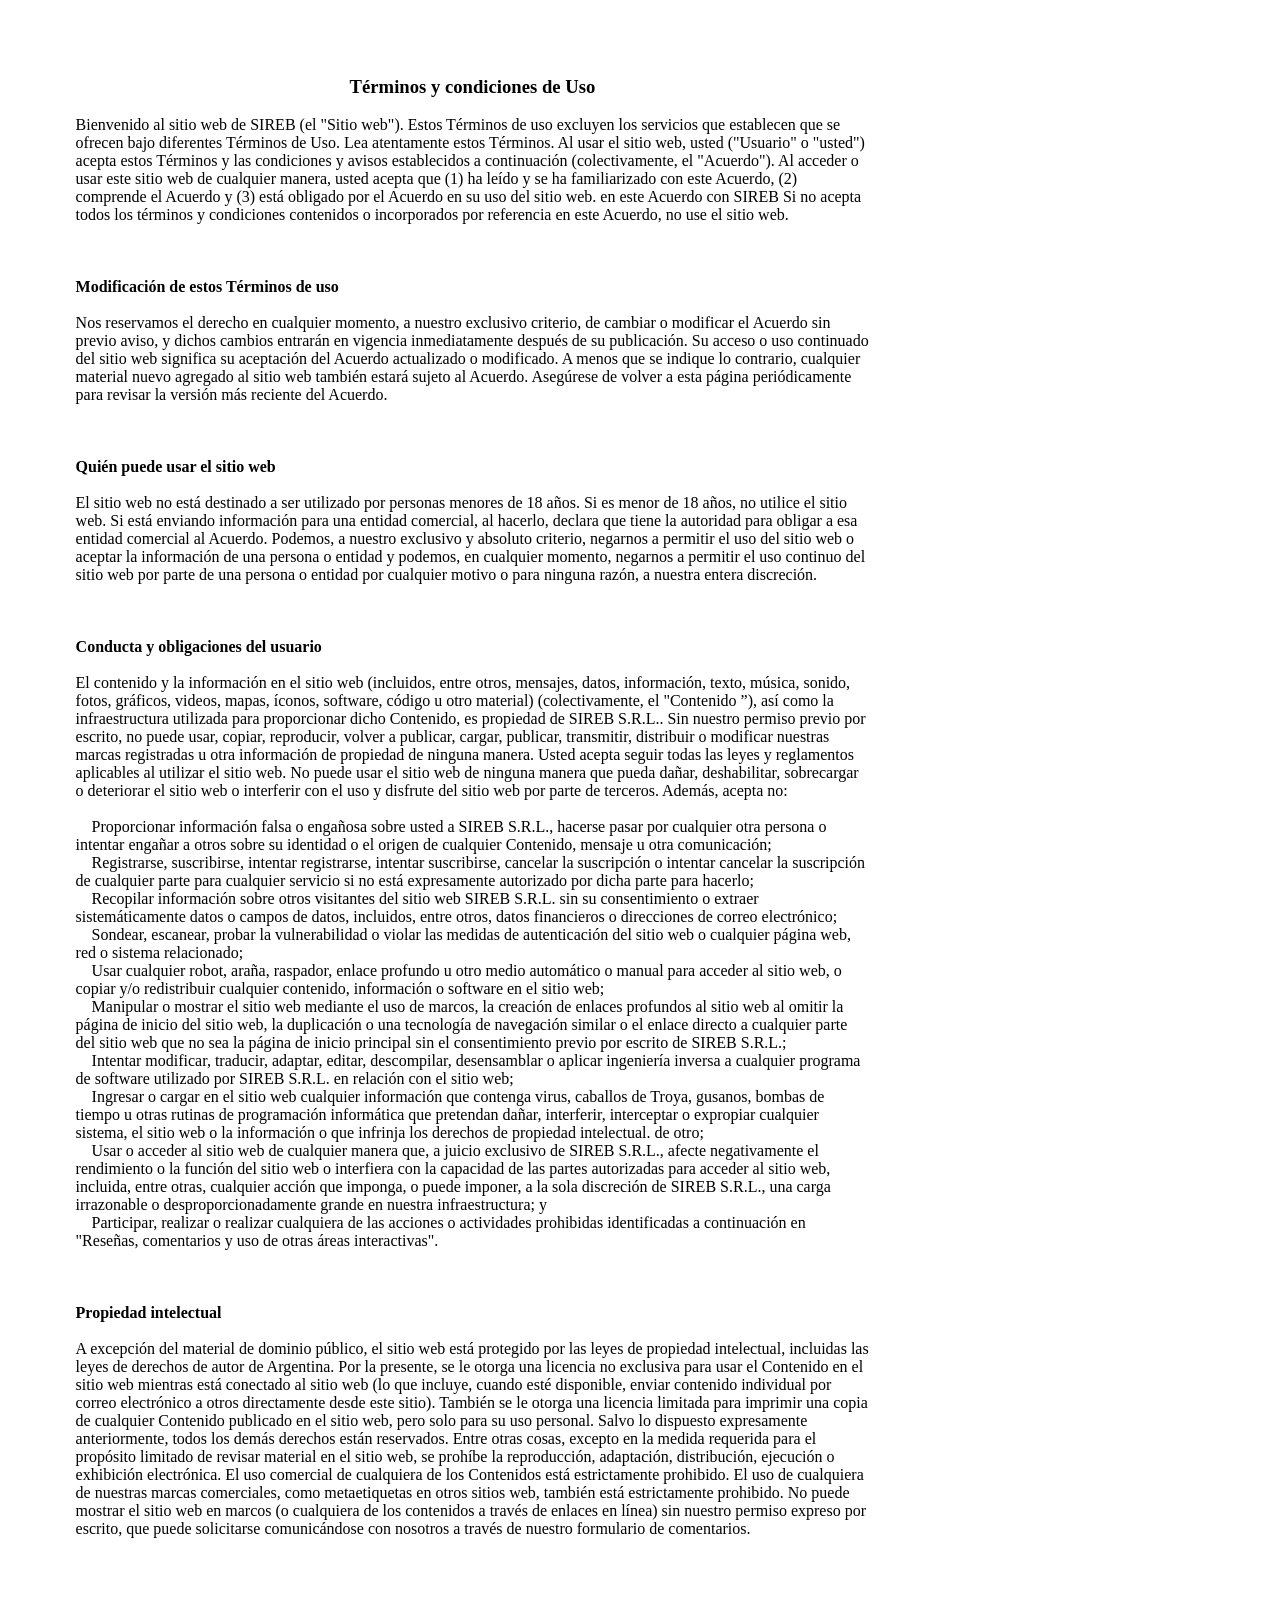
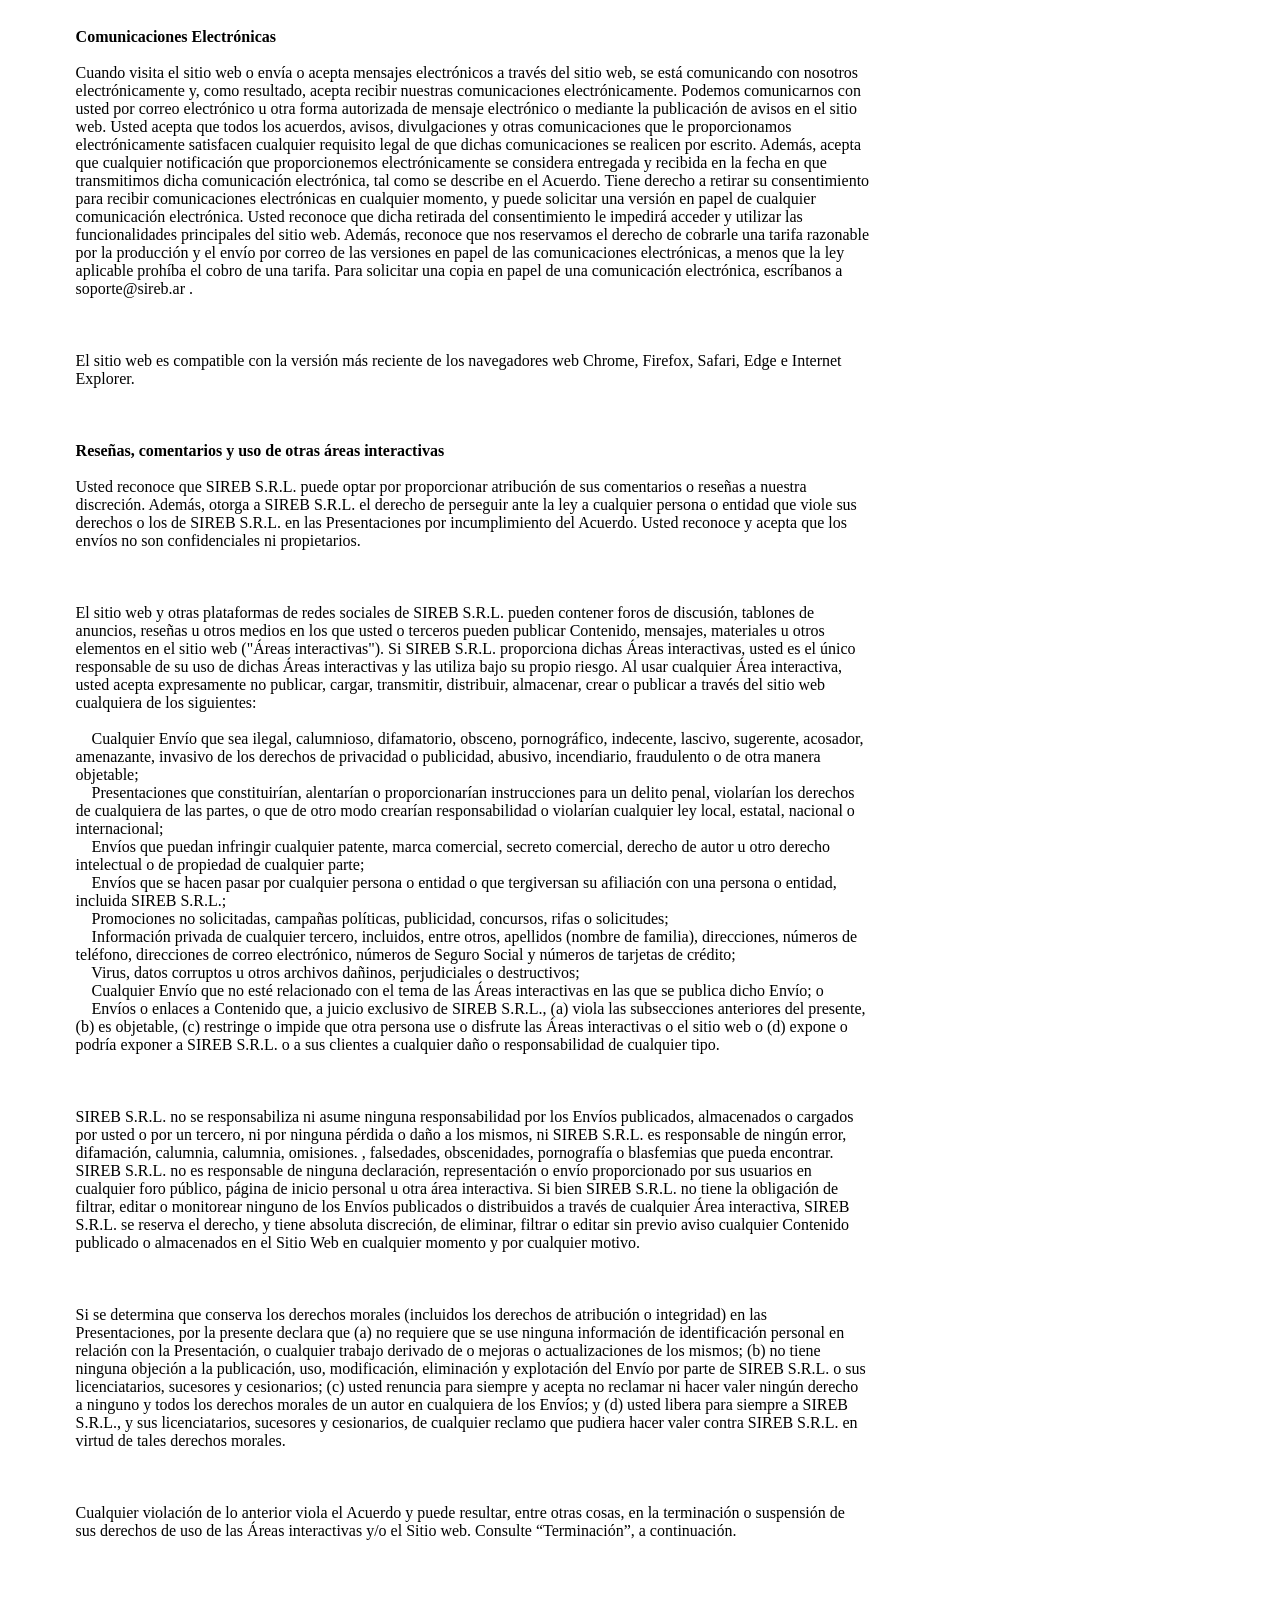
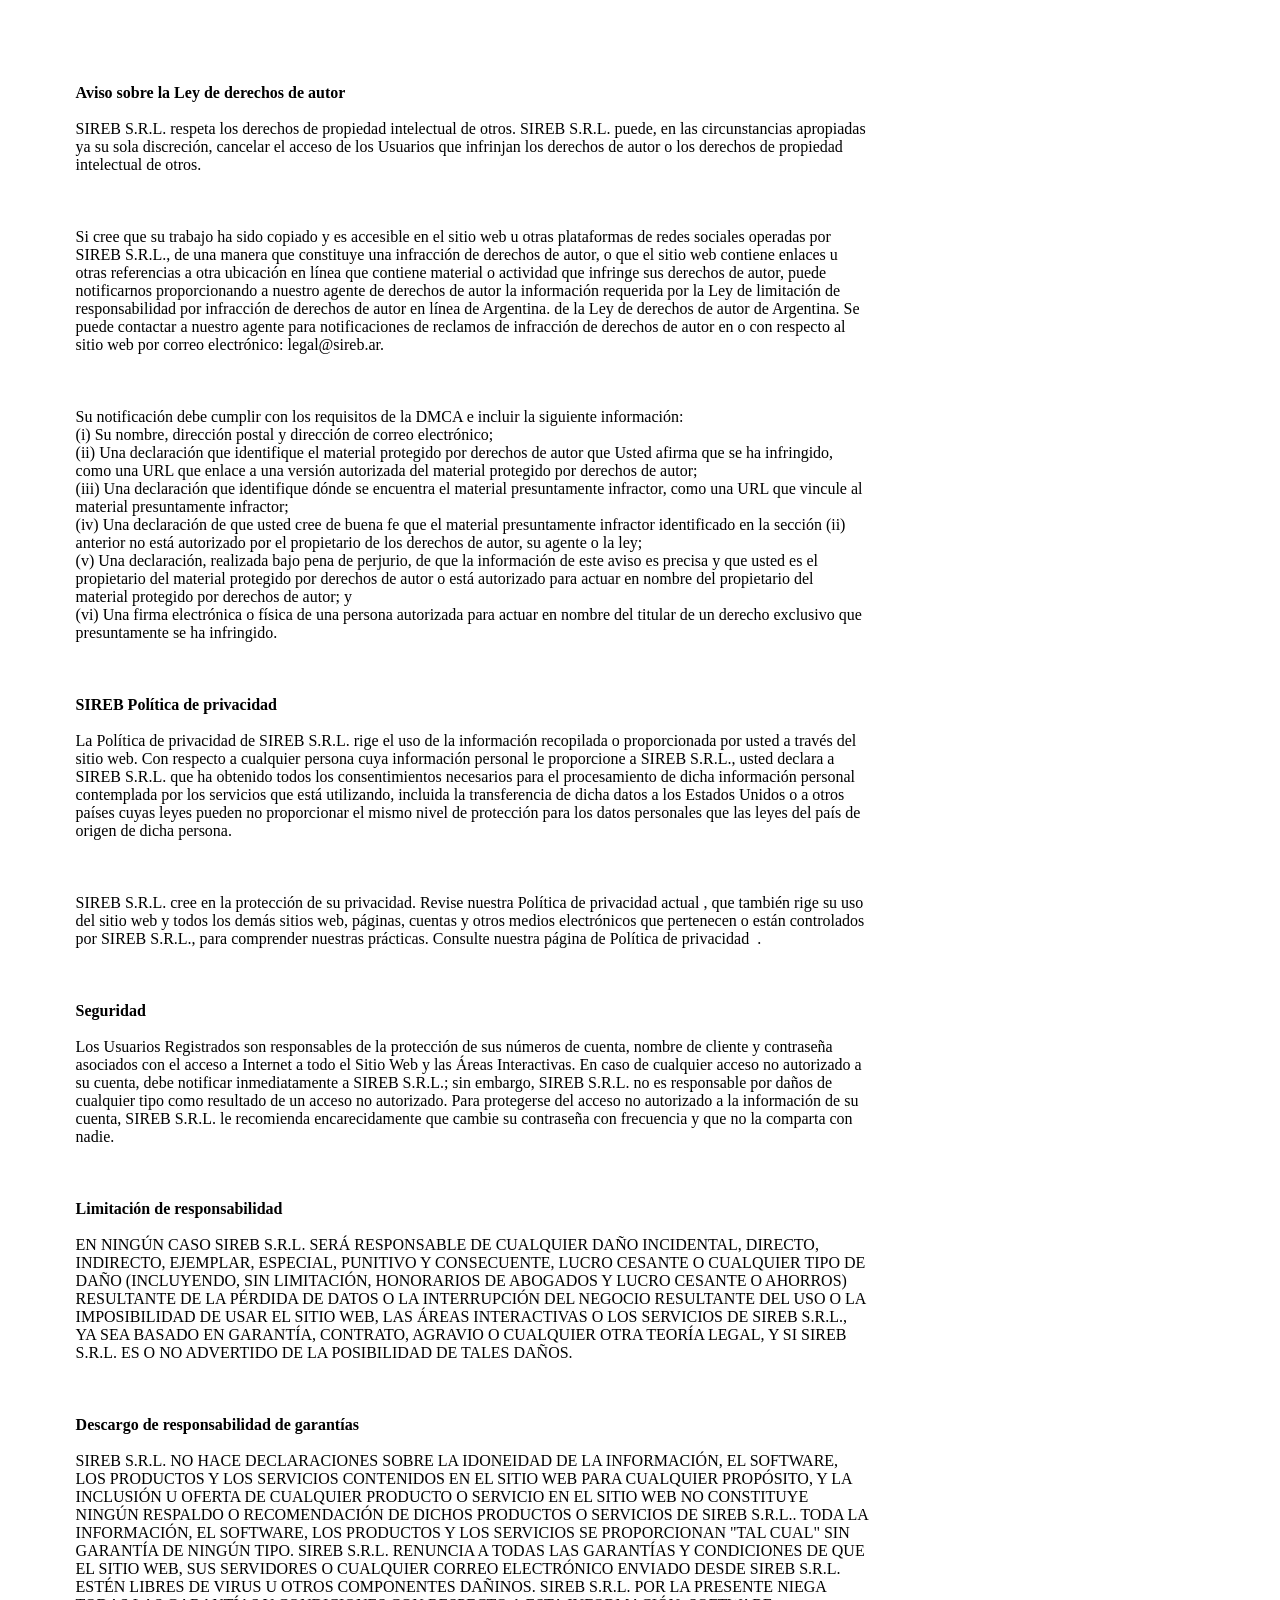
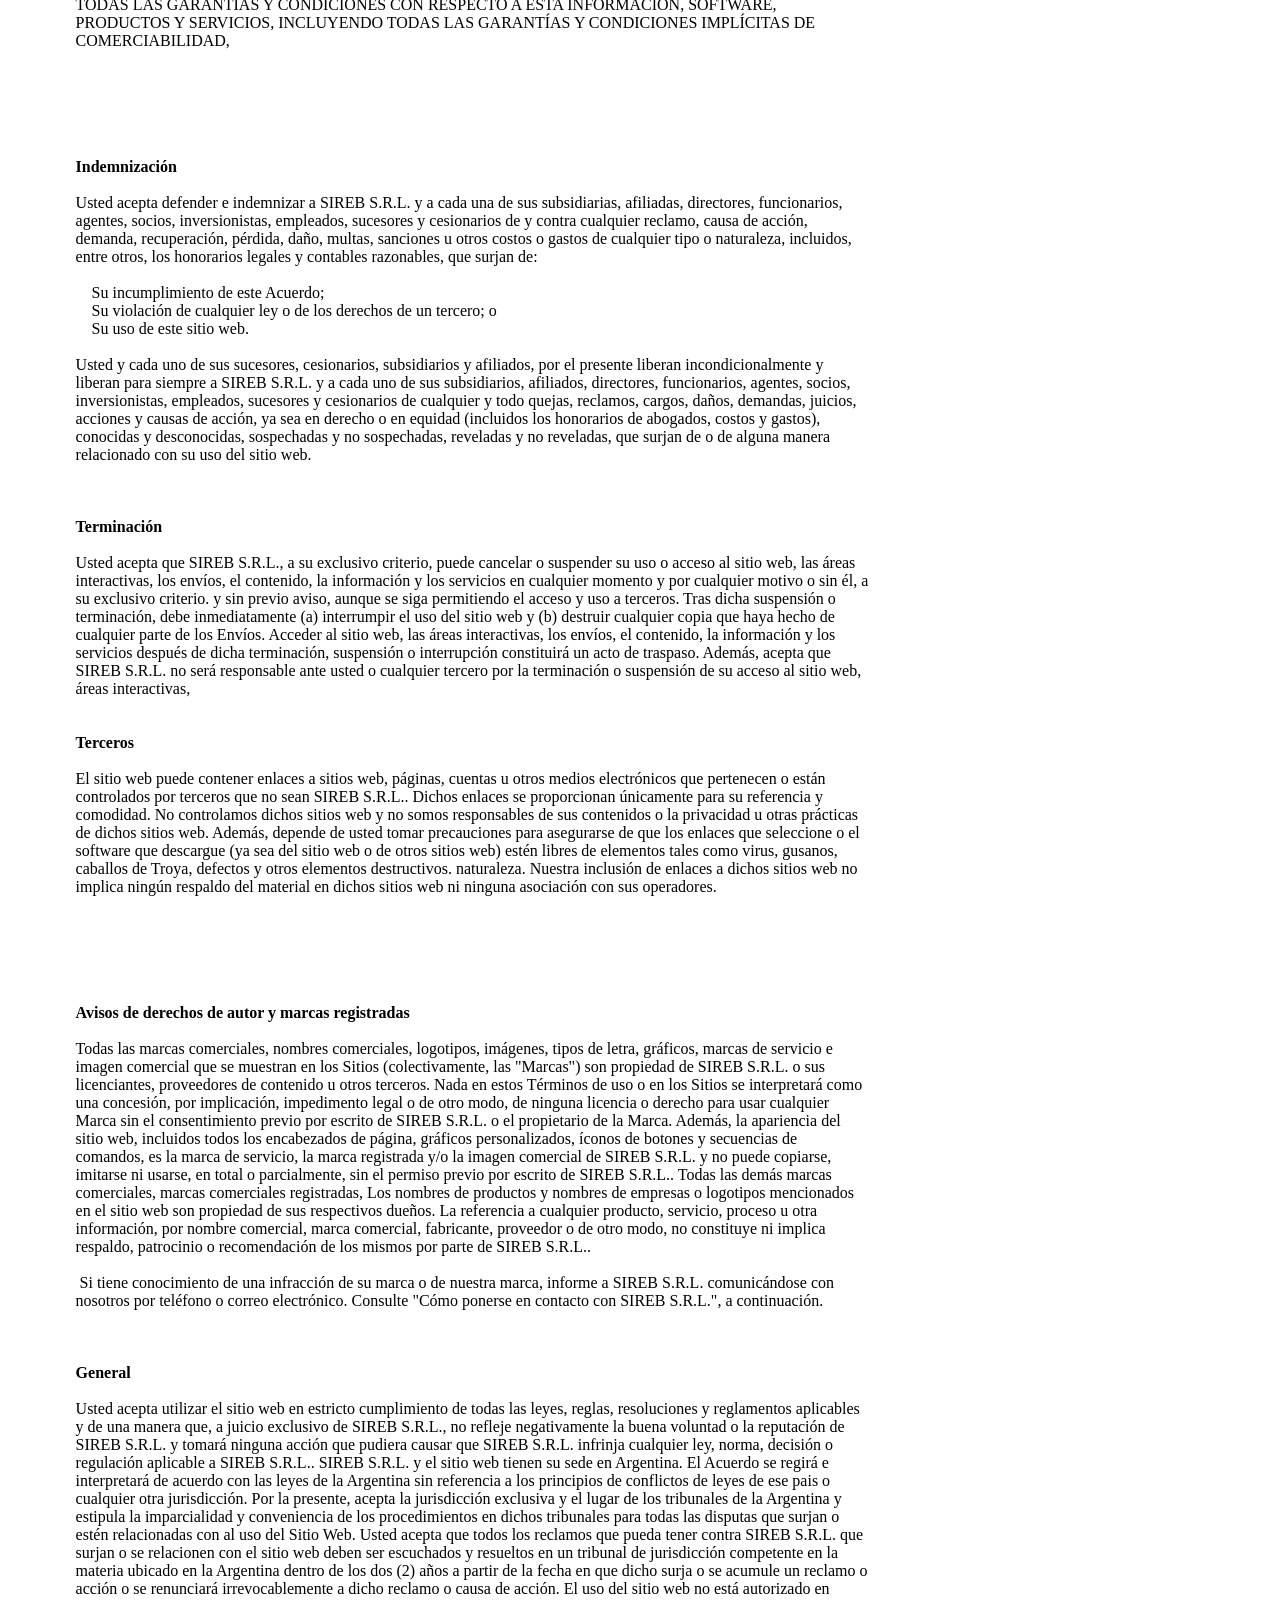
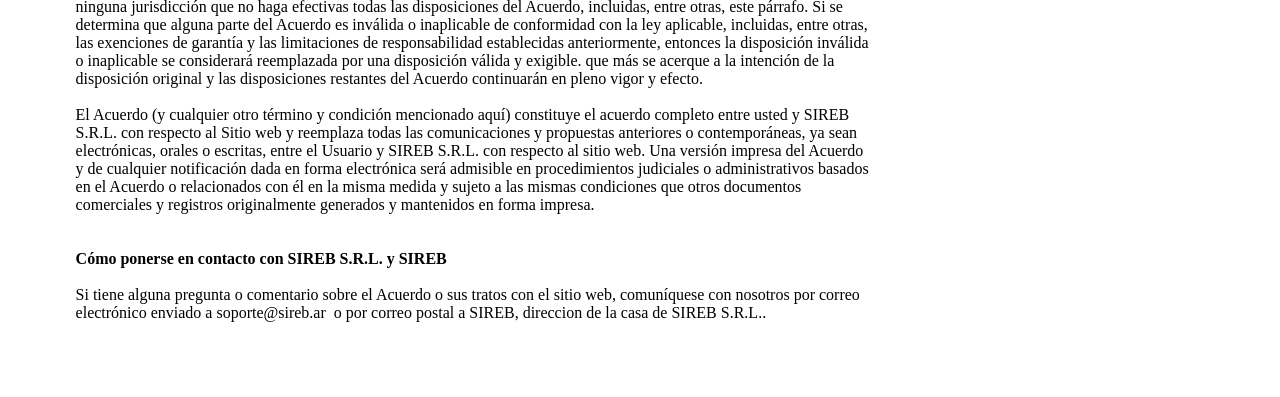
<file: SIREB/target/classes/public/terminosycondiciones.html>
<?xml version="1.0" encoding="UTF-8"?>
<!DOCTYPE html PUBLIC "-//W3C//DTD XHTML 1.1 plus MathML 2.0//ES" "http://www.w3.org/Math/DTD/mathml2/xhtml-math11-f.dtd">
<html xmlns="http://www.w3.org/1999/xhtml" lang="es-ES">
    <head>
        <meta http-equiv="Content-Type" content="application/xhtml+xml; charset=utf-8"/>
        <title xml:lang="es-ES"> Terminos y Condiciones - SIREB</title>
        <style>
            table { border-collapse:collapse; border-spacing:0; empty-cells:show }
            td, th { vertical-align:top; font-size:12pt;}
            h1, h2, h3, h4, h5, h6 { clear:both;}
            ol, ul { margin:0; padding:0;}
            li { list-style: none; margin:0; padding:0;}
            span.footnodeNumber { padding-right:1em; }
            span.annotation_style_by_filter { font-size:95%; font-family:Arial; background-color:#fff000;  margin:0; border:0; padding:0;  }
            span.heading_numbering { margin-right: 0.8rem; }* { margin:0;}
            .P1 { font-size:12pt; font-family:'Liberation Serif'; writing-mode:horizontal-tb; direction:ltr;font-weight:bold; }
            .P2 { font-size:14pt; font-family:'Liberation Serif'; writing-mode:horizontal-tb; direction:ltr;text-align:center ! important; font-weight:bold; }
            .Standard { font-size:12pt; font-family:'Liberation Serif'; writing-mode:horizontal-tb; direction:ltr;}
        </style>
    </head>
    <body dir="ltr" style="max-width:21.001cm;margin-top:2cm; margin-bottom:2cm; margin-left:2cm; margin-right:2cm; ">
        <p class="P2">Términos <span class="T1">y condiciones </span>de Uso</p>
        <p class="Standard"> </p>
        <p class="Standard">Bienvenido al sitio web de SIREB (el "Sitio web"). Estos Términos de uso excluyen los servicios que establecen que se ofrecen bajo diferentes Términos de Uso. Lea atentamente estos Términos. Al usar el sitio web, usted ("Usuario" o "usted") acepta estos Términos y las condiciones y avisos establecidos a continuación (colectivamente, el "Acuerdo"). Al acceder o usar este sitio web de cualquier manera, usted acepta que (1) ha leído y se ha familiarizado con este Acuerdo, (2) comprende el Acuerdo y (3) está obligado por el Acuerdo en su uso del sitio web. en este Acuerdo con SIREB Si no acepta todos los términos y condiciones contenidos o incorporados por referencia en este Acuerdo, no use el sitio web.</p><p class="Standard"> </p><p class="Standard"> </p><p class="Standard"> </p><p class="P1">Modificación de estos Términos de uso</p><p class="Standard"> </p><p class="Standard">Nos reservamos el derecho en cualquier momento, a nuestro exclusivo criterio, de cambiar o modificar el Acuerdo sin previo aviso, y dichos cambios entrarán en vigencia inmediatamente después de su publicación. Su acceso o uso continuado del sitio web significa su aceptación del Acuerdo actualizado o modificado. A menos que se indique lo contrario, cualquier material nuevo agregado al sitio web también estará sujeto al Acuerdo. Asegúrese de volver a esta página periódicamente para revisar la versión más reciente del Acuerdo.</p><p class="Standard"> </p><p class="Standard"> </p><p class="Standard"> </p><p class="P1">Quién puede usar el sitio web</p><p class="Standard"> </p><p class="Standard">El sitio web no está destinado a ser utilizado por personas menores de 18 años. Si es menor de 18 años, no utilice el sitio web. Si está enviando información para una entidad comercial, al hacerlo, declara que tiene la autoridad para obligar a esa entidad comercial al Acuerdo. Podemos, a nuestro exclusivo y absoluto criterio, negarnos a permitir el uso del sitio web o aceptar la información de una persona o entidad y podemos, en cualquier momento, negarnos a permitir el uso continuo del sitio web por parte de una persona o entidad por cualquier motivo o para ninguna razón, a nuestra entera discreción.</p><p class="Standard"> </p><p class="Standard"> </p><p class="Standard"> </p><p class="P1">Conducta y obligaciones del usuario</p><p class="Standard"> </p><p class="Standard">El contenido y la información en el sitio web (incluidos, entre otros, mensajes, datos, información, texto, música, sonido, fotos, gráficos, videos, mapas, íconos, software, código u otro material) (colectivamente, el "Contenido ”), así como la infraestructura utilizada para proporcionar dicho Contenido, es propiedad de SIREB S.R.L.. Sin nuestro permiso previo por escrito, no puede usar, copiar, reproducir, volver a publicar, cargar, publicar, transmitir, distribuir o modificar nuestras marcas registradas u otra información de propiedad de ninguna manera. Usted acepta seguir todas las leyes y reglamentos aplicables al utilizar el sitio web. No puede usar el sitio web de ninguna manera que pueda dañar, deshabilitar, sobrecargar o deteriorar el sitio web o interferir con el uso y disfrute del sitio web por parte de terceros. Además, acepta no:</p><p class="Standard"> </p><p class="Standard">    Proporcionar información falsa o engañosa sobre usted a SIREB S.R.L., hacerse pasar por cualquier otra persona o intentar engañar a otros sobre su identidad o el origen de cualquier Contenido, mensaje u otra comunicación;</p><p class="Standard">    Registrarse, suscribirse, intentar registrarse, intentar suscribirse, cancelar la suscripción o intentar cancelar la suscripción de cualquier parte para cualquier servicio si no está expresamente autorizado por dicha parte para hacerlo;</p><p class="Standard">    Recopilar información sobre otros visitantes del sitio web SIREB S.R.L. sin su consentimiento o extraer sistemáticamente datos o campos de datos, incluidos, entre otros, datos financieros o direcciones de correo electrónico;</p><p class="Standard">    Sondear, escanear, probar la vulnerabilidad o violar las medidas de autenticación del sitio web o cualquier página web, red o sistema relacionado;</p><p class="Standard">    Usar cualquier robot, araña, raspador, enlace profundo u otro medio automático o manual para acceder al sitio web, o copiar y/o redistribuir cualquier contenido, información o software en el sitio web;</p><p class="Standard">    Manipular o mostrar el sitio web mediante el uso de marcos, la creación de enlaces profundos al sitio web al omitir la página de inicio del sitio web, la duplicación o una tecnología de navegación similar o el enlace directo a cualquier parte del sitio web que no sea la página de inicio principal sin el consentimiento previo por escrito de <span class="T2">SIREB S.R.L.</span>;</p><p class="Standard">    Intentar modificar, traducir, adaptar, editar, descompilar, desensamblar o aplicar ingeniería inversa a cualquier programa de software utilizado por SIREB S.R.L. en relación con el sitio web;</p><p class="Standard">    Ingresar o cargar en el sitio web cualquier información que contenga virus, caballos de Troya, gusanos, bombas de tiempo u otras rutinas de programación informática que pretendan dañar, interferir, interceptar o expropiar cualquier sistema, el sitio web o la información o que infrinja los derechos de propiedad intelectual. de otro;</p><p class="Standard">    Usar o acceder al sitio web de cualquier manera que, a juicio exclusivo de SIREB S.R.L., afecte negativamente el rendimiento o la función del sitio web o interfiera con la capacidad de las partes autorizadas para acceder al sitio web, incluida, entre otras, cualquier acción que imponga, o puede imponer, a la sola discreción de SIREB S.R.L., una carga irrazonable o desproporcionadamente grande en nuestra infraestructura; y</p><p class="Standard">    Participar, realizar o realizar cualquiera de las acciones o actividades prohibidas identificadas a continuación en "Reseñas, comentarios y uso de otras áreas interactivas".</p><p class="Standard"> </p><p class="Standard"> </p><p class="Standard"> </p><p class="P1">Propiedad intelectual</p><p class="Standard"> </p><p class="Standard">A excepción del material de dominio público, el sitio web está protegido por las leyes de propiedad intelectual, incluidas las leyes de derechos de autor de <span class="T2">Argentina</span>. Por la presente, se le otorga una licencia no exclusiva para usar el Contenido en el sitio web mientras está conectado al sitio web (lo que incluye, cuando esté disponible, enviar contenido individual por correo electrónico a otros directamente desde este sitio). También se le otorga una licencia limitada para imprimir una copia de cualquier Contenido publicado en el sitio web, pero solo para su uso personal. Salvo lo dispuesto expresamente anteriormente, todos los demás derechos están reservados. Entre otras cosas, excepto en la medida requerida para el propósito limitado de revisar material en el sitio web, se prohíbe la reproducción, adaptación, distribución, ejecución o exhibición electrónica. El uso comercial de cualquiera de los Contenidos está estrictamente prohibido. El uso de cualquiera de nuestras marcas comerciales, como metaetiquetas en otros sitios web, también está estrictamente prohibido. No puede mostrar el sitio web en marcos (o cualquiera de los contenidos a través de enlaces en línea) sin nuestro permiso expreso por escrito, que puede solicitarse comunicándose con nosotros a través de nuestro formulario de comentarios.</p><p class="Standard"> </p><p class="Standard"> </p><p class="Standard"> </p><p class="Standard"> </p><p class="Standard"> </p><p class="P1">Comunicaciones Electrónicas</p><p class="Standard"> </p><p class="Standard">Cuando visita el sitio web o envía o acepta mensajes electrónicos a través del sitio web, se está comunicando con nosotros electrónicamente y, como resultado, acepta recibir nuestras comunicaciones electrónicamente. Podemos comunicarnos con usted por correo electrónico u otra forma autorizada de mensaje electrónico o mediante la publicación de avisos en el sitio web. Usted acepta que todos los acuerdos, avisos, divulgaciones y otras comunicaciones que le proporcionamos electrónicamente satisfacen cualquier requisito legal de que dichas comunicaciones se realicen por escrito. Además, acepta que cualquier notificación que proporcionemos electrónicamente se considera entregada y recibida en la fecha en que transmitimos dicha comunicación electrónica, tal como se describe en el Acuerdo. Tiene derecho a retirar su consentimiento para recibir comunicaciones electrónicas en cualquier momento, y puede solicitar una versión en papel de cualquier comunicación electrónica. Usted reconoce que dicha retirada del consentimiento le impedirá acceder y utilizar las funcionalidades principales del sitio web. Además, reconoce que nos reservamos el derecho de cobrarle una tarifa razonable por la producción y el envío por correo de las versiones en papel de las comunicaciones electrónicas, a menos que la ley aplicable prohíba el cobro de una tarifa. Para solicitar una copia en papel de una comunicación electrónica, escríbanos a <span class="T2">soporte</span>@sireb.ar .</p><p class="Standard"> </p><p class="Standard"> </p><p class="Standard"> </p><p class="Standard">El sitio web es compatible con la versión más reciente de los navegadores web Chrome, Firefox, Safari, Edge e Internet Explorer.</p><p class="Standard"> </p><p class="Standard"> </p><p class="Standard"> </p><p class="P1">Reseñas, comentarios y uso de otras áreas interactivas</p><p class="Standard"> </p><p class="Standard">Usted reconoce que SIREB S.R.L. puede optar por proporcionar atribución de sus comentarios o reseñas a nuestra discreción. Además, otorga a SIREB S.R.L. el derecho de perseguir ante la ley a cualquier persona o entidad que viole sus derechos o los de SIREB S.R.L. en las Presentaciones por incumplimiento del Acuerdo. Usted reconoce y acepta que los envíos no son confidenciales ni propietarios.</p><p class="Standard"> </p><p class="Standard"> </p><p class="Standard"> </p><p class="Standard">El sitio web y otras plataformas de redes sociales de SIREB S.R.L. pueden contener foros de discusión, tablones de anuncios, reseñas u otros medios en los que usted o terceros pueden publicar Contenido, mensajes, materiales u otros elementos en el sitio web ("Áreas interactivas"). Si SIREB S.R.L. proporciona dichas Áreas interactivas, usted es el único responsable de su uso de dichas Áreas interactivas y las utiliza bajo su propio riesgo. Al usar cualquier Área interactiva, usted acepta expresamente no publicar, cargar, transmitir, distribuir, almacenar, crear o publicar a través del sitio web cualquiera de los siguientes:</p><p class="Standard"> </p><p class="Standard">    Cualquier Envío que sea ilegal, calumnioso, difamatorio, obsceno, pornográfico, indecente, lascivo, sugerente, acosador, amenazante, invasivo de los derechos de privacidad o publicidad, abusivo, incendiario, fraudulento o de otra manera objetable;</p><p class="Standard">    Presentaciones que constituirían, alentarían o proporcionarían instrucciones para un delito penal, violarían los derechos de cualquiera de las partes, o que de otro modo crearían responsabilidad o violarían cualquier ley local, estatal, nacional o internacional;</p><p class="Standard">    Envíos que puedan infringir cualquier patente, marca comercial, secreto comercial, derecho de autor u otro derecho intelectual o de propiedad de cualquier parte;</p><p class="Standard">    Envíos que se hacen pasar por cualquier persona o entidad o que tergiversan su afiliación con una persona o entidad, incluida SIREB S.R.L.;</p><p class="Standard">    Promociones no solicitadas, campañas políticas, publicidad, concursos, rifas o solicitudes;</p><p class="Standard">    Información privada de cualquier tercero, incluidos, entre otros, apellidos (nombre de familia), direcciones, números de teléfono, direcciones de correo electrónico, números de Seguro Social y números de tarjetas de crédito;</p><p class="Standard">    Virus, datos corruptos u otros archivos dañinos, perjudiciales o destructivos;</p><p class="Standard">    Cualquier Envío que no esté relacionado con el tema de las Áreas interactivas en las que se publica dicho Envío; o</p><p class="Standard">    Envíos o enlaces a Contenido que, a juicio exclusivo de SIREB S.R.L., (a) viola las subsecciones anteriores del presente, (b) es objetable, (c) restringe o impide que otra persona use o disfrute las Áreas interactivas o el sitio web o (d) expone o podría exponer a SIREB S.R.L. o a sus clientes a cualquier daño o responsabilidad de cualquier tipo.</p><p class="Standard"> </p><p class="Standard"> </p><p class="Standard"> </p><p class="Standard">SIREB S.R.L. no se responsabiliza ni asume ninguna responsabilidad por los Envíos publicados, almacenados o cargados por usted o por un tercero, ni por ninguna pérdida o daño a los mismos, ni SIREB S.R.L. es responsable de ningún error, difamación, calumnia, calumnia, omisiones. , falsedades, obscenidades, pornografía o blasfemias que pueda encontrar. SIREB S.R.L. no es responsable de ninguna declaración, representación o envío proporcionado por sus usuarios en cualquier foro público, página de inicio personal u otra área interactiva. Si bien SIREB S.R.L. no tiene la obligación de filtrar, editar o monitorear ninguno de los Envíos publicados o distribuidos a través de cualquier Área interactiva, SIREB S.R.L. se reserva el derecho, y tiene absoluta discreción, de eliminar, filtrar o editar sin previo aviso cualquier Contenido publicado o almacenados en el Sitio Web en cualquier momento y por cualquier motivo.</p><p class="Standard"> </p><p class="Standard"> </p><p class="Standard"> </p><p class="Standard">Si se determina que conserva los derechos morales (incluidos los derechos de atribución o integridad) en las Presentaciones, por la presente declara que (a) no requiere que se use ninguna información de identificación personal en relación con la Presentación, o cualquier trabajo derivado de o mejoras o actualizaciones de los mismos; (b) no tiene ninguna objeción a la publicación, uso, modificación, eliminación y explotación del Envío por parte de SIREB S.R.L. o sus licenciatarios, sucesores y cesionarios; (c) usted renuncia para siempre y acepta no reclamar ni hacer valer ningún derecho a ninguno y todos los derechos morales de un autor en cualquiera de los Envíos; y (d) usted libera para siempre a SIREB S.R.L., y sus licenciatarios, sucesores y cesionarios, de cualquier reclamo que pudiera hacer valer contra SIREB S.R.L. en virtud de tales derechos morales.</p><p class="Standard"> </p><p class="Standard"> </p><p class="Standard"> </p><p class="Standard">Cualquier violación de lo anterior viola el Acuerdo y puede resultar, entre otras cosas, en la terminación o suspensión de sus derechos de uso de las Áreas interactivas y/o el Sitio web. Consulte “Terminación”, a continuación.</p><p class="Standard"> </p><p class="Standard"> </p><p class="Standard"> </p><p class="P1"> </p><p class="P1"> </p><p class="P1"> </p><p class="P1"> </p><p class="P1"> </p><p class="P1">Aviso sobre la Ley de derechos de autor</p><p class="Standard"> </p><p class="Standard">SIREB S.R.L. respeta los derechos de propiedad intelectual de otros. SIREB S.R.L. puede, en las circunstancias apropiadas ya su sola discreción, cancelar el acceso de los Usuarios que infrinjan los derechos de autor o los derechos de propiedad intelectual de otros.</p><p class="Standard"> </p><p class="Standard"> </p><p class="Standard"> </p><p class="Standard">Si cree que su trabajo ha sido copiado y es accesible en el sitio web u otras plataformas de redes sociales operadas por SIREB S.R.L., de una manera que constituye una infracción de derechos de autor, o que el sitio web contiene enlaces u otras referencias a otra ubicación en línea que contiene material o actividad que infringe sus derechos de autor, puede notificarnos proporcionando a nuestro agente de derechos de autor la información requerida por la Ley de limitación de responsabilidad por infracción de derechos de autor en línea de <span class="T2">Argentina</span>. de la Ley de derechos de autor de <span class="T2">Argentina</span>. Se puede contactar a nuestro agente para notificaciones de reclamos de infracción de derechos de autor en o con respecto al sitio web por correo electrónico: legal@sireb.ar.</p><p class="Standard"> </p><p class="Standard"> </p><p class="Standard"> </p><p class="Standard">Su notificación debe cumplir con los requisitos de la DMCA e incluir la siguiente información: </p><p class="Standard">(i) Su nombre, dirección postal y dirección de correo electrónico; </p><p class="Standard">(ii) Una declaración que identifique el material protegido por derechos de autor que Usted afirma que se ha infringido, como una URL que enlace a una versión autorizada del material protegido por derechos de autor; </p><p class="Standard">(iii) Una declaración que identifique dónde se encuentra el material presuntamente infractor, como una URL que vincule al material presuntamente infractor; </p><p class="Standard">(iv) Una declaración de que usted cree de buena fe que el material presuntamente infractor identificado en la sección (ii) anterior no está autorizado por el propietario de los derechos de autor, su agente o la ley; </p><p class="Standard">(v) Una declaración, realizada bajo pena de perjurio, de que la información de este aviso es precisa y que usted es el propietario del material protegido por derechos de autor o está autorizado para actuar en nombre del propietario del material protegido por derechos de autor; y </p><p class="Standard">(vi) Una firma electrónica o física de una persona autorizada para actuar en nombre del titular de un derecho exclusivo que presuntamente se ha infringido. </p><p class="Standard"> </p><p class="Standard"> </p><p class="Standard"> </p><p class="P1">SIREB Política de privacidad</p><p class="Standard"> </p><p class="Standard">La Política de privacidad de SIREB S.R.L. rige el uso de la información recopilada o proporcionada por usted a través del sitio web. Con respecto a cualquier persona cuya información personal le proporcione a SIREB S.R.L., usted declara a SIREB S.R.L. que ha obtenido todos los consentimientos necesarios para el procesamiento de dicha información personal contemplada por los servicios que está utilizando, incluida la transferencia de dicha datos a los Estados Unidos o a otros países cuyas leyes pueden no proporcionar el mismo nivel de protección para los datos personales que las leyes del país de origen de dicha persona.</p><p class="Standard"> </p><p class="Standard"> </p><p class="Standard"> </p><p class="Standard">SIREB S.R.L. cree en la protección de su privacidad. Revise nuestra Política de privacidad actual , que también rige su uso del sitio web y todos los demás sitios web, páginas, cuentas y otros medios electrónicos que pertenecen o están controlados por SIREB S.R.L., para comprender nuestras prácticas. Consulte nuestra página de Política de privacidad  .</p><p class="Standard"> </p><p class="Standard"> </p><p class="Standard"> </p><p class="P1">Seguridad</p><p class="Standard"> </p><p class="Standard">Los Usuarios Registrados son responsables de la protección de sus números de cuenta, nombre de cliente y contraseña asociados con el acceso a Internet a todo el Sitio Web y las Áreas Interactivas. En caso de cualquier acceso no autorizado a su cuenta, debe notificar inmediatamente a SIREB S.R.L.; sin embargo, SIREB S.R.L. no es responsable por daños de cualquier tipo como resultado de un acceso no autorizado. Para protegerse del acceso no autorizado a la información de su cuenta, SIREB S.R.L. le recomienda encarecidamente que cambie su contraseña con frecuencia y que no la comparta con nadie.</p><p class="Standard"> </p><p class="Standard"> </p><p class="Standard"> </p><p class="P1">Limitación de responsabilidad</p><p class="Standard"> </p><p class="Standard">EN NINGÚN CASO SIREB S.R.L. SERÁ RESPONSABLE DE CUALQUIER DAÑO INCIDENTAL, DIRECTO, INDIRECTO, EJEMPLAR, ESPECIAL, PUNITIVO Y CONSECUENTE, LUCRO CESANTE O CUALQUIER TIPO DE DAÑO (INCLUYENDO, SIN LIMITACIÓN, HONORARIOS DE ABOGADOS Y LUCRO CESANTE O AHORROS) RESULTANTE DE LA PÉRDIDA DE DATOS O LA INTERRUPCIÓN DEL NEGOCIO RESULTANTE DEL USO O LA IMPOSIBILIDAD DE USAR EL SITIO WEB, LAS ÁREAS INTERACTIVAS O LOS SERVICIOS DE SIREB S.R.L., YA SEA BASADO EN GARANTÍA, CONTRATO, AGRAVIO O CUALQUIER OTRA TEORÍA LEGAL, Y SI SIREB S.R.L. ES O NO ADVERTIDO DE LA POSIBILIDAD DE TALES DAÑOS.</p><p class="Standard"> </p><p class="Standard"> </p><p class="Standard"> </p><p class="P1">Descargo de responsabilidad de garantías</p><p class="Standard"> </p><p class="Standard">SIREB S.R.L. NO HACE DECLARACIONES SOBRE LA IDONEIDAD DE LA INFORMACIÓN, EL SOFTWARE, LOS PRODUCTOS Y LOS SERVICIOS CONTENIDOS EN EL SITIO WEB PARA CUALQUIER PROPÓSITO, Y LA INCLUSIÓN U OFERTA DE CUALQUIER PRODUCTO O SERVICIO EN EL SITIO WEB NO CONSTITUYE NINGÚN RESPALDO O RECOMENDACIÓN DE DICHOS PRODUCTOS O SERVICIOS DE SIREB S.R.L.. TODA LA INFORMACIÓN, EL SOFTWARE, LOS PRODUCTOS Y LOS SERVICIOS SE PROPORCIONAN "TAL CUAL" SIN GARANTÍA DE NINGÚN TIPO. SIREB S.R.L. RENUNCIA A TODAS LAS GARANTÍAS Y CONDICIONES DE QUE EL SITIO WEB, SUS SERVIDORES O CUALQUIER CORREO ELECTRÓNICO ENVIADO DESDE SIREB S.R.L. ESTÉN LIBRES DE VIRUS U OTROS COMPONENTES DAÑINOS. SIREB S.R.L. POR LA PRESENTE NIEGA TODAS LAS GARANTÍAS Y CONDICIONES CON RESPECTO A ESTA INFORMACIÓN, SOFTWARE, PRODUCTOS Y SERVICIOS, INCLUYENDO TODAS LAS GARANTÍAS Y CONDICIONES IMPLÍCITAS DE COMERCIABILIDAD,</p><p class="Standard"> </p><p class="Standard"> </p><p class="Standard"> </p><p class="P1"> </p><p class="P1"> </p><p class="P1"> </p><p class="P1">Indemnización</p><p class="Standard"> </p><p class="Standard">Usted acepta defender e indemnizar a SIREB S.R.L. y a cada una de sus subsidiarias, afiliadas, directores, funcionarios, agentes, socios, inversionistas, empleados, sucesores y cesionarios de y contra cualquier reclamo, causa de acción, demanda, recuperación, pérdida, daño, multas, sanciones u otros costos o gastos de cualquier tipo o naturaleza, incluidos, entre otros, los honorarios legales y contables razonables, que surjan de:</p><p class="Standard"> </p><p class="Standard">    Su incumplimiento de este Acuerdo;</p><p class="Standard">    Su violación de cualquier ley o de los derechos de un tercero; o</p><p class="Standard">    Su uso de este sitio web.</p><p class="Standard"> </p><p class="Standard">Usted y cada uno de sus sucesores, cesionarios, subsidiarios y afiliados, por el presente liberan incondicionalmente y liberan para siempre a SIREB S.R.L. y a cada uno de sus subsidiarios, afiliados, directores, funcionarios, agentes, socios, inversionistas, empleados, sucesores y cesionarios de cualquier y todo quejas, reclamos, cargos, daños, demandas, juicios, acciones y causas de acción, ya sea en derecho o en equidad (incluidos los honorarios de abogados, costos y gastos), conocidas y desconocidas, sospechadas y no sospechadas, reveladas y no reveladas, que surjan de o de alguna manera relacionado con su uso del sitio web.</p><p class="Standard"> </p><p class="Standard"> </p><p class="Standard"> </p><p class="P1">Terminación</p><p class="Standard"> </p><p class="Standard">Usted acepta que SIREB S.R.L., a su exclusivo criterio, puede cancelar o suspender su uso o acceso al sitio web, las áreas interactivas, los envíos, el contenido, la información y los servicios en cualquier momento y por cualquier motivo o sin él, a su exclusivo criterio. y sin previo aviso, aunque se siga permitiendo el acceso y uso a terceros. Tras dicha suspensión o terminación, debe inmediatamente (a) interrumpir el uso del sitio web y (b) destruir cualquier copia que haya hecho de cualquier parte de los Envíos. Acceder al sitio web, las áreas interactivas, los envíos, el contenido, la información y los servicios después de dicha terminación, suspensión o interrupción constituirá un acto de traspaso. Además, acepta que SIREB S.R.L. no será responsable ante usted o cualquier tercero por la terminación o suspensión de su acceso al sitio web, áreas interactivas,</p><p class="Standard"> </p><p class="Standard"> </p><p class="P1">Terceros</p><p class="Standard"> </p><p class="Standard">El sitio web puede contener enlaces a sitios web, páginas, cuentas u otros medios electrónicos que pertenecen o están controlados por terceros que no sean SIREB S.R.L.. Dichos enlaces se proporcionan únicamente para su referencia y comodidad. No controlamos dichos sitios web y no somos responsables de sus contenidos o la privacidad u otras prácticas de dichos sitios web. Además, depende de usted tomar precauciones para asegurarse de que los enlaces que seleccione o el software que descargue (ya sea del sitio web o de otros sitios web) estén libres de elementos tales como virus, gusanos, caballos de Troya, defectos y otros elementos destructivos. naturaleza. Nuestra inclusión de enlaces a dichos sitios web no implica ningún respaldo del material en dichos sitios web ni ninguna asociación con sus operadores.</p><p class="Standard"> </p><p class="Standard"> </p><p class="Standard"> </p><p class="Standard"> </p><p class="Standard"> </p><p class="Standard"> </p><p class="P1">Avisos de derechos de autor y marcas registradas</p><p class="Standard"> </p><p class="Standard">Todas las marcas comerciales, nombres comerciales, logotipos, imágenes, tipos de letra, gráficos, marcas de servicio e imagen comercial que se muestran en los Sitios (colectivamente, las "Marcas") son propiedad de SIREB S.R.L. o sus licenciantes, proveedores de contenido u otros terceros. Nada en estos Términos de uso o en los Sitios se interpretará como una concesión, por implicación, impedimento legal o de otro modo, de ninguna licencia o derecho para usar cualquier Marca sin el consentimiento previo por escrito de SIREB S.R.L. o el propietario de la Marca. Además, la apariencia del sitio web, incluidos todos los encabezados de página, gráficos personalizados, íconos de botones y secuencias de comandos, es la marca de servicio, la marca registrada y/o la imagen comercial de SIREB S.R.L. y no puede copiarse, imitarse ni usarse, en total o parcialmente, sin el permiso previo por escrito de SIREB S.R.L.. Todas las demás marcas comerciales, marcas comerciales registradas, Los nombres de productos y nombres de empresas o logotipos mencionados en el sitio web son propiedad de sus respectivos dueños. La referencia a cualquier producto, servicio, proceso u otra información, por nombre comercial, marca comercial, fabricante, proveedor o de otro modo, no constituye ni implica respaldo, patrocinio o recomendación de los mismos por parte de SIREB S.R.L..</p><p class="Standard"> </p><p class="Standard"> Si tiene conocimiento de una infracción de su marca o de nuestra marca, informe a SIREB S.R.L. comunicándose con nosotros por teléfono o correo electrónico. Consulte "Cómo ponerse en contacto con SIREB S.R.L.", a continuación.</p><p class="Standard"> </p><p class="Standard"> </p><p class="Standard"> </p><p class="P1">General</p><p class="Standard"> </p><p class="Standard">Usted acepta utilizar el sitio web en estricto cumplimiento de todas las leyes, reglas, resoluciones y reglamentos aplicables y de una manera que, a juicio exclusivo de SIREB S.R.L., no refleje negativamente la buena voluntad o la reputación de SIREB S.R.L. y tomará ninguna acción que pudiera causar que SIREB S.R.L. infrinja cualquier ley, norma, decisión o regulación aplicable a SIREB S.R.L.. SIREB S.R.L. y el sitio web tienen su sede en <span class="T3">Argentina</span>. El Acuerdo se regirá e interpretará de acuerdo con las leyes de la <span class="T3">Argentina</span> sin referencia a los principios de conflictos de leyes de ese <span class="T3">pais</span> o cualquier otra jurisdicción. Por la presente, acepta la jurisdicción exclusiva y el lugar de los tribunales de la <span class="T3">Argentina</span> y estipula la imparcialidad y conveniencia de los procedimientos en dichos tribunales para todas las disputas que surjan o estén relacionadas con al uso del Sitio Web. Usted acepta que todos los reclamos que pueda tener contra SIREB S.R.L. que surjan o se relacionen con el sitio web deben ser escuchados y resueltos en un tribunal de jurisdicción competente en la materia ubicado en la <span class="T3">Argentina</span> dentro de los dos (2) años a partir de la fecha en que dicho surja o se acumule un reclamo o acción o se renunciará irrevocablemente a dicho reclamo o causa de acción. El uso del sitio web no está autorizado en ninguna jurisdicción que no haga efectivas todas las disposiciones del Acuerdo, incluidas, entre otras, este párrafo. Si se determina que alguna parte del Acuerdo es inválida o inaplicable de conformidad con la ley aplicable, incluidas, entre otras, las exenciones de garantía y las limitaciones de responsabilidad establecidas anteriormente, entonces la disposición inválida o inaplicable se considerará reemplazada por una disposición válida y exigible. que más se acerque a la intención de la disposición original y las disposiciones restantes del Acuerdo continuarán en pleno vigor y efecto.</p><p class="Standard"> </p><p class="Standard">El Acuerdo (y cualquier otro término y condición mencionado aquí) constituye el acuerdo completo entre usted y SIREB S.R.L. con respecto al Sitio web y reemplaza todas las comunicaciones y propuestas anteriores o contemporáneas, ya sean electrónicas, orales o escritas, entre el Usuario y SIREB S.R.L. con respecto al sitio web. Una versión impresa del Acuerdo y de cualquier notificación dada en forma electrónica será admisible en procedimientos judiciales o administrativos basados <span class="T4">en</span> el Acuerdo o relacionados con él en la misma medida y sujeto a las mismas condiciones que otros documentos comerciales y registros originalmente generados y mantenidos en forma impresa.</p><p class="Standard"> </p><p class="Standard"> </p><p class="P1">Cómo ponerse en contacto con SIREB S.R.L. <span class="T3">y SIREB</span></p><p class="Standard"> </p><p class="Standard">Si tiene alguna pregunta o comentario sobre el Acuerdo o sus tratos con el sitio web, comuníquese con nosotros por correo electrónico enviado a <span class="T3">soporte</span>@sireb.ar  o por correo postal a SIREB, <span class="T3">direccion de la casa de SIREB S.R.L.. </span></p>
    </body>
</html>
</file>
